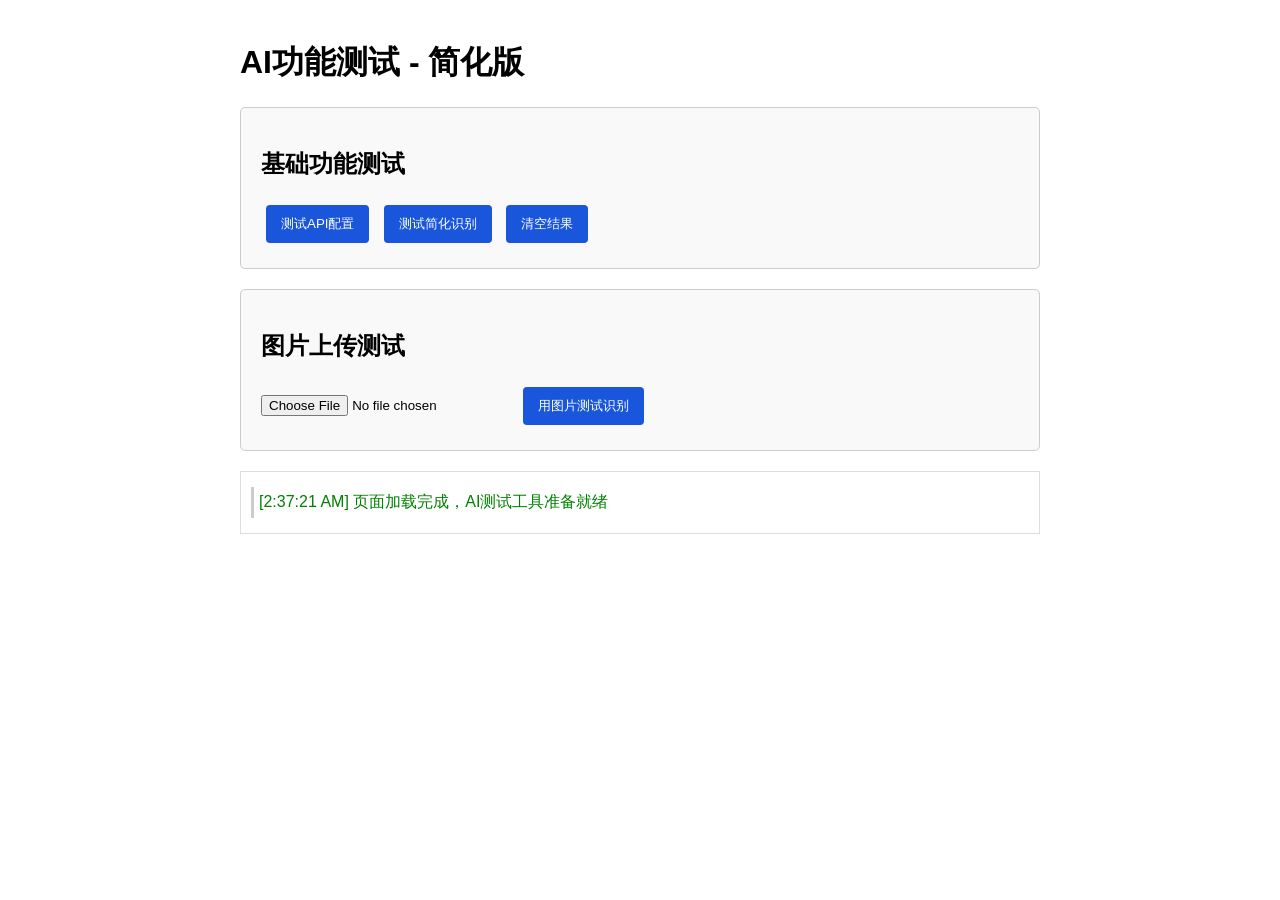
<file: AI-city-public-service-platfom/html/test-ai-simple.html>
<!DOCTYPE html>
<html lang="zh-CN">
<head>
    <meta charset="UTF-8">
    <meta name="viewport" content="width=device-width, initial-scale=1.0">
    <title>AI功能测试 - 简化版</title>
    <style>
        body { 
            font-family: Arial, sans-serif; 
            margin: 20px; 
            max-width: 800px;
            margin: 0 auto;
            padding: 20px;
        }
        .test-section { 
            margin: 20px 0; 
            padding: 20px; 
            border: 1px solid #ccc; 
            border-radius: 5px; 
            background: #f9f9f9;
        }
        .success { color: green; }
        .error { color: red; }
        .info { color: blue; }
        button { 
            margin: 5px; 
            padding: 10px 15px; 
            cursor: pointer; 
            background: #1a56db;
            color: white;
            border: none;
            border-radius: 4px;
        }
        button:hover { background: #0f3460; }
        #testResults { 
            margin-top: 20px; 
            max-height: 400px;
            overflow-y: auto;
            border: 1px solid #ddd;
            padding: 10px;
            background: white;
        }
        .result-item {
            margin: 5px 0;
            padding: 5px;
            border-left: 3px solid #ccc;
        }
        .loading {
            display: inline-block;
            width: 20px;
            height: 20px;
            border: 3px solid #f3f3f3;
            border-top: 3px solid #1a56db;
            border-radius: 50%;
            animation: spin 1s linear infinite;
        }
        @keyframes spin {
            0% { transform: rotate(0deg); }
            100% { transform: rotate(360deg); }
        }
    </style>
</head>
<body>
    <h1>AI功能测试 - 简化版</h1>
    
    <div class="test-section">
        <h2>基础功能测试</h2>
        <button onclick="testAPIConfig()">测试API配置</button>
        <button onclick="testSimpleRecognition()">测试简化识别</button>
        <button onclick="clearResults()">清空结果</button>
    </div>
    
    <div class="test-section">
        <h2>图片上传测试</h2>
        <input type="file" id="testImage" accept="image/*">
        <button onclick="testWithImage()">用图片测试识别</button>
    </div>
    
    <div id="testResults"></div>

    <!-- 简化的AI API代码 -->
    <script>
        // 简化的百度智能云配置
        const BAIDU_CLOUD_CONFIG = {
            API_KEY: 'Artfb21Kqo4aOwXpgRtsfhcm',
            SECRET_KEY: '2KsLUGF90AQ5pY35Lq4dX7oThpKXfvKm',
            API_URL: 'https://aip.baidubce.com/rest/2.0/image-classify/v2/advanced_general'
        };

        // 简化的获取AccessToken函数
        async function getBaiduAccessToken() {
            const url = `https://aip.baidubce.com/oauth/2.0/token?grant_type=client_credentials&client_id=${BAIDU_CLOUD_CONFIG.API_KEY}&client_secret=${BAIDU_CLOUD_CONFIG.SECRET_KEY}`;
            
            try {
                addTestResult('正在获取AccessToken...', 'info');
                const response = await fetch(url, {
                    method: 'POST',
                    headers: {
                        'Content-Type': 'application/json'
                    }
                });
                
                const data = await response.json();
                if (data.access_token) {
                    addTestResult('成功获取AccessToken', 'success');
                    return data.access_token;
                } else {
                    throw new Error(`获取AccessToken失败: ${data.error_description || '未知错误'}`);
                }
            } catch (error) {
                addTestResult(`获取AccessToken错误: ${error.message}`, 'error');
                throw error;
            }
        }

        // 简化的识别函数
        async function recognizeFacilitySimple(imageFile) {
            try {
                addTestResult('开始简化版识别流程...', 'info');
                
                // 获取AccessToken
                const accessToken = await getBaiduAccessToken();
                
                // 将图片转换为Base64
                addTestResult('正在转换图片为Base64...', 'info');
                const base64Image = await new Promise((resolve, reject) => {
                    const reader = new FileReader();
                    reader.onload = () => {
                        const base64 = reader.result.split(',')[1];
                        resolve(base64);
                    };
                    reader.onerror = reject;
                    reader.readAsDataURL(imageFile);
                });
                
                addTestResult('图片转换完成', 'success');
                
                // 调用百度智能云图像识别API
                addTestResult('正在调用百度智能云API...', 'info');
                const response = await fetch(`${BAIDU_CLOUD_CONFIG.API_URL}?access_token=${accessToken}`, {
                    method: 'POST',
                    headers: {
                        'Content-Type': 'application/x-www-form-urlencoded'
                    },
                    body: `image=${encodeURIComponent(base64Image)}&baike_num=5`
                });
                
                const data = await response.json();
                addTestResult('API响应收到', 'success');
                
                // 处理API响应
                if (data.error_code) {
                    throw new Error(`API错误: ${data.error_msg} (错误码: ${data.error_code})`);
                }
                
                addTestResult('识别成功完成', 'success');
                return {
                    success: true,
                    data: data
                };
            } catch (error) {
                addTestResult(`识别失败: ${error.message}`, 'error');
                return {
                    success: false,
                    error: error.message
                };
            }
        }

        // 测试结果显示函数
        function addTestResult(message, type = 'info') {
            const resultsDiv = document.getElementById('testResults');
            const resultDiv = document.createElement('div');
            resultDiv.className = `result-item ${type}`;
            resultDiv.innerHTML = `[${new Date().toLocaleTimeString()}] ${message}`;
            resultsDiv.appendChild(resultDiv);
            resultsDiv.scrollTop = resultsDiv.scrollHeight;
        }

        // 清空结果
        function clearResults() {
            document.getElementById('testResults').innerHTML = '';
        }

        // 测试API配置
        async function testAPIConfig() {
            clearResults();
            addTestResult('开始测试API配置...', 'info');
            
            try {
                addTestResult(`API Key: ${BAIDU_CLOUD_CONFIG.API_KEY}`, 'info');
                addTestResult(`API URL: ${BAIDU_CLOUD_CONFIG.API_URL}`, 'info');
                
                // 测试获取AccessToken
                const token = await getBaiduAccessToken();
                if (token) {
                    addTestResult('API配置测试通过', 'success');
                } else {
                    addTestResult('API配置测试失败', 'error');
                }
            } catch (error) {
                addTestResult(`API配置测试错误: ${error.message}`, 'error');
                console.error('API配置测试错误:', error);
            }
        }

        // 测试简化识别
        async function testSimpleRecognition() {
            clearResults();
            addTestResult('开始测试简化识别功能...', 'info');
            
            // 创建一个模拟的图片文件
            const canvas = document.createElement('canvas');
            canvas.width = 200;
            canvas.height = 200;
            const ctx = canvas.getContext('2d');
            
            // 绘制一个简单的图像
            ctx.fillStyle = '#f0f0f0';
            ctx.fillRect(0, 0, 200, 200);
            ctx.fillStyle = '#1a56db';
            ctx.fillRect(50, 50, 100, 100);
            ctx.fillStyle = '#333';
            ctx.font = '16px Arial';
            ctx.fillText('测试图片', 60, 110);
            
            canvas.toBlob(async function(blob) {
                const file = new File([blob], 'test.jpg', { type: 'image/jpeg' });
                
                addTestResult('创建测试图片完成', 'success');
                
                // 测试识别
                const result = await recognizeFacilitySimple(file);
                
                if (result.success) {
                    addTestResult('简化识别测试成功', 'success');
                    addTestResult(`识别结果: ${JSON.stringify(result.data, null, 2)}`, 'info');
                } else {
                    addTestResult(`简化识别测试失败: ${result.error}`, 'error');
                }
            }, 'image/jpeg', 0.8);
        }

        // 使用真实图片测试
        async function testWithImage() {
            const fileInput = document.getElementById('testImage');
            const file = fileInput.files[0];
            
            if (!file) {
                addTestResult('请先选择图片文件', 'error');
                return;
            }
            
            clearResults();
            addTestResult('使用真实图片进行测试...', 'info');
            addTestResult(`文件名: ${file.name}, 大小: ${(file.size/1024).toFixed(2)}KB`, 'info');
            
            const result = await recognizeFacilitySimple(file);
            
            if (result.success) {
                addTestResult('图片识别测试成功', 'success');
                if (result.data.result && result.data.result.length > 0) {
                    result.data.result.forEach((item, index) => {
                        addTestResult(`识别结果${index + 1}: ${item.keyword} (置信度: ${(item.score * 100).toFixed(1)}%)`, 'info');
                    });
                }
            } else {
                addTestResult(`图片识别测试失败: ${result.error}`, 'error');
            }
        }

        // 页面加载完成后自动运行基础测试
        window.addEventListener('load', function() {
            addTestResult('页面加载完成，AI测试工具准备就绪', 'success');
        });
    </script>
</body>
</html>
</file>
